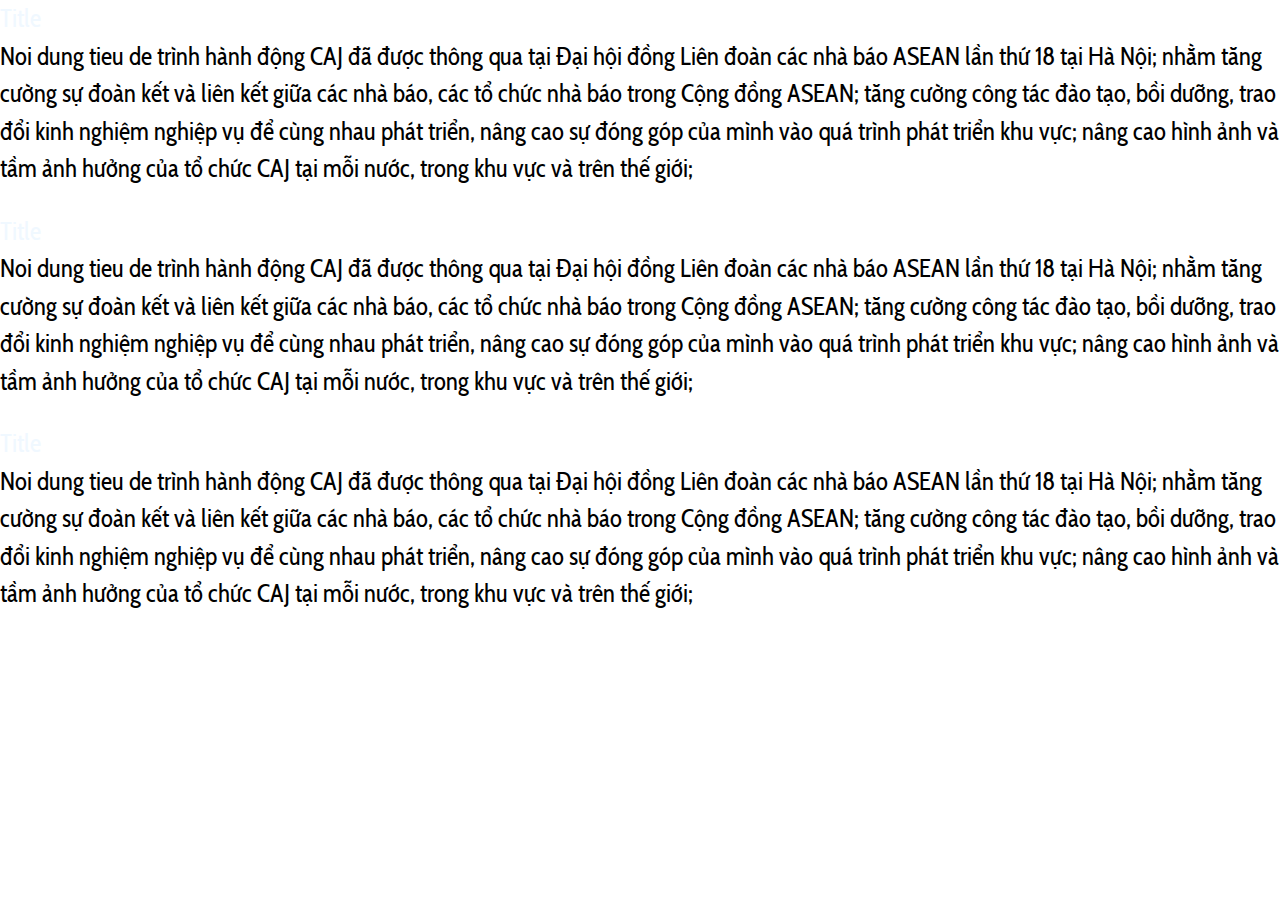
<file: sections/activities.html>
<!DOCTYPE html>
<html lang="en">
  <head>
    <link rel="stylesheet" href="../css/style.css" />
    <meta charset="UTF-8" />
    <meta name="viewport" content="width=device-width, initial-scale=1.0" />
    <link
      rel="stylesheet"
      href="https://maxcdn.bootstrapcdn.com/bootstrap/4.0.0/css/bootstrap.min.css"
    />
    <link
      rel="stylesheet"
      href="https://cdnjs.cloudflare.com/ajax/libs/animate.css/4.0.0/animate.min.css"
    />
    <title>Ibsen Tiny Stage</title>
  </head>

  <body>
    <header>
      <div class="tieude">
       <div class="nd1">
         
         <div class="h22">Title</div>
         <div class="k22"><p>Noi dung tieu de trình hành động CAJ đã được thông qua tại Đại hội đồng Liên đoàn các nhà báo
            ASEAN lần thứ 18 tại Hà Nội; nhằm tăng cường sự đoàn kết và liên kết giữa các nhà báo, các tổ chức nhà báo trong Cộng đồng ASEAN; tăng cường công tác đào tạo, bồi dưỡng, trao đổi kinh nghiệm nghiệp vụ để cùng nhau phát triển, nâng cao sự đóng góp của mình vào quá trình phát triển khu vực; nâng cao hình ảnh và tầm ảnh hưởng của tổ chức CAJ tại mỗi nước, trong khu vực và trên thế giới;
       </p></div>
       </div>
       <div class="nd2">
         <div class="h22">Title</div>
         <div class="k22">
         <p>Noi dung tieu de trình hành động CAJ đã được thông qua tại Đại hội đồng Liên đoàn các nhà báo ASEAN lần thứ 18 tại Hà Nội; nhằm tăng cường sự đoàn kết và liên kết giữa các nhà báo, các tổ chức nhà báo trong Cộng đồng ASEAN; tăng cường công tác đào tạo, bồi dưỡng, trao đổi kinh nghiệm nghiệp vụ để cùng nhau phát triển, nâng cao sự đóng góp của mình vào quá trình phát triển khu vực; nâng cao hình ảnh và tầm ảnh hưởng của tổ chức CAJ tại mỗi nước, trong khu vực và trên thế giới;
           </p></div>
       </div>
       <div class="nd3">
         <div class="h22">Title</div>
         <div class="k22">
         <p>Noi dung tieu de trình hành động CAJ đã được thông qua tại Đại hội đồng Liên đoàn các nhà báo ASEAN lần thứ 18 tại Hà Nội; nhằm tăng cường sự đoàn kết và liên kết giữa các nhà báo, các tổ chức nhà báo trong Cộng đồng ASEAN; tăng cường công tác đào tạo, bồi dưỡng, trao đổi kinh nghiệm nghiệp vụ để cùng nhau phát triển, nâng cao sự đóng góp của mình vào quá trình phát triển khu vực; nâng cao hình ảnh và tầm ảnh hưởng của tổ chức CAJ tại mỗi nước, trong khu vực và trên thế giới;
          </p></div>
       </div>
     </div>
   </header>

    <!--  -->
    <script src="https://code.jquery.com/jquery-3.2.1.slim.min.js"></script>
    <script src="https://cdnjs.cloudflare.com/ajax/libs/popper.js/1.12.9/umd/popper.min.js"></script>
    <script src="https://maxcdn.bootstrapcdn.com/bootstrap/4.0.0/js/bootstrap.min.js"></script>
  </body>
</html>
</file>
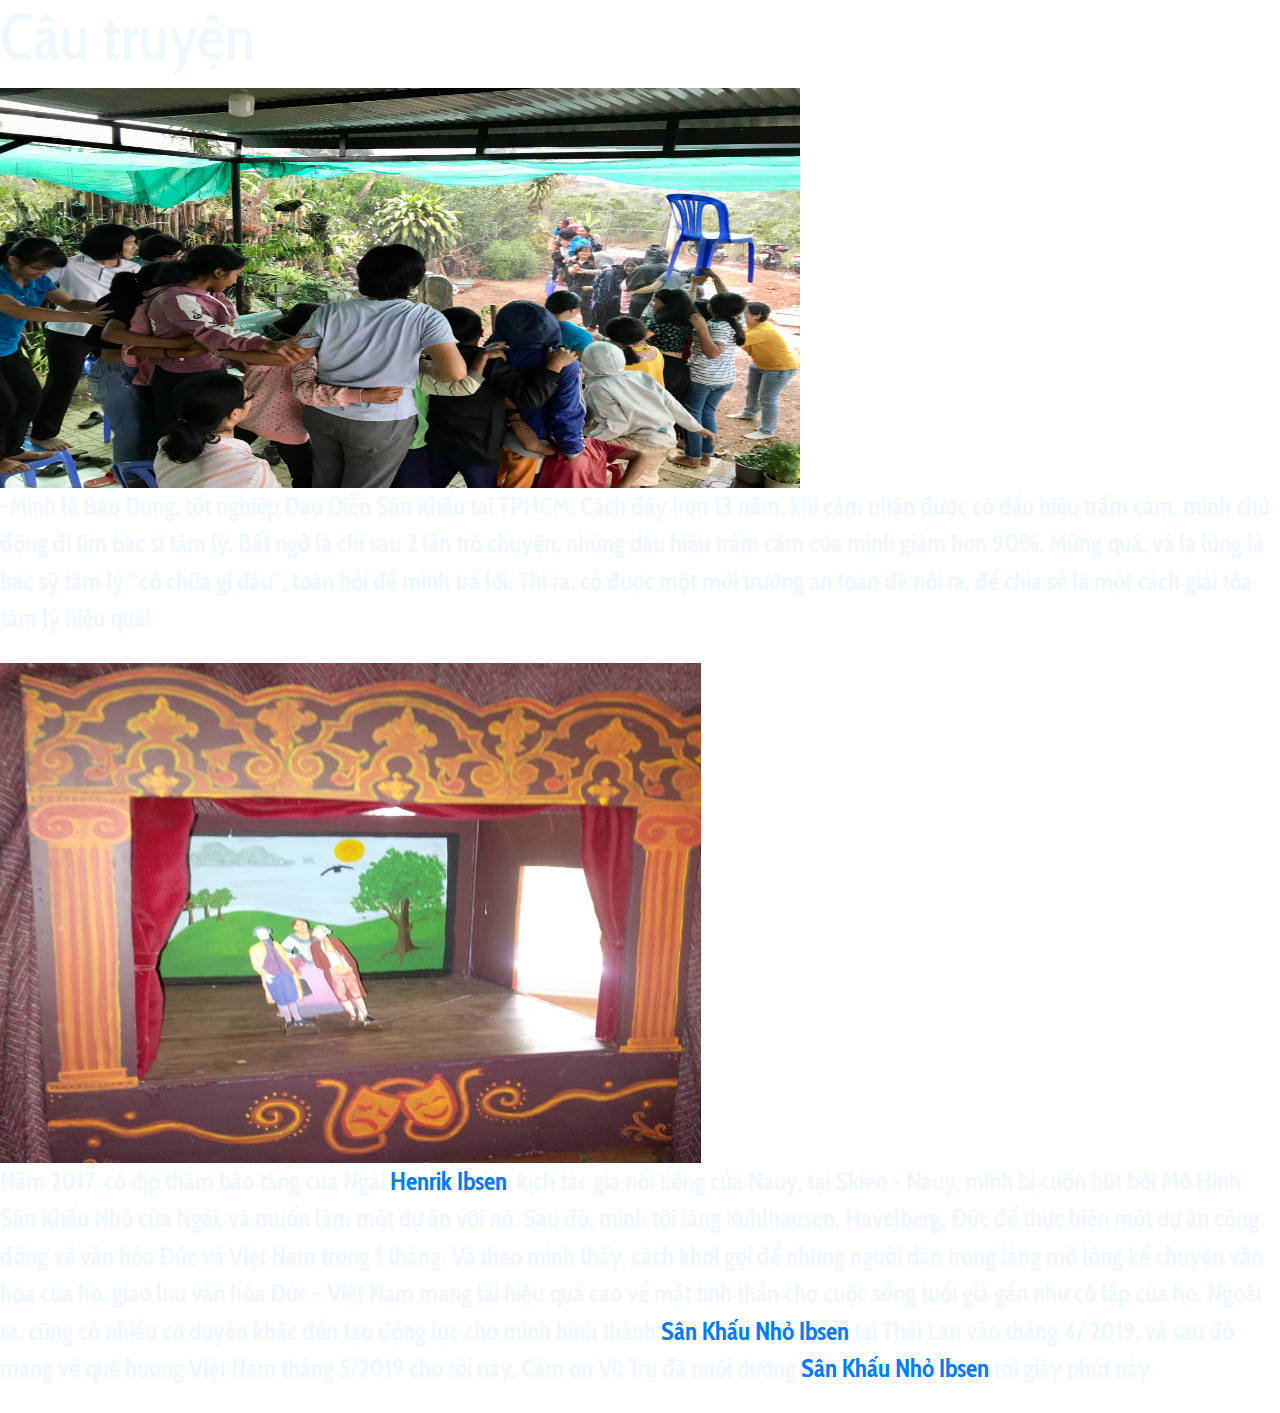
<file: sections/stories.html>
<!DOCTYPE html>
<html lang="en">
  <head>
    <link rel="stylesheet" href="../css/style.css" />
    <meta charset="UTF-8" />
    <meta name="viewport" content="width=device-width, initial-scale=1.0" />
    <link
      rel="stylesheet"
      href="https://maxcdn.bootstrapcdn.com/bootstrap/4.0.0/css/bootstrap.min.css"
    />
    <link
      rel="stylesheet"
      href="https://cdnjs.cloudflare.com/ajax/libs/animate.css/4.0.0/animate.min.css"
    />
    <title>Ibsen Tiny Stage</title>
  </head>

  <body>
    <div class="all1">
    <h1>Câu truyện</h1>
    
    <div class="img1"><img src="../img/Hinh 5.jpeg" alt="Girl in a jacket" width="800" height="400"> </div>
     <div class="ph1"> <p><b>-Mình là Bảo Dung, tốt nghiệp Đạo Diễn Sân Khấu tại TPHCM. Cách đây hơn 13 năm, khi cảm nhận được có dấu hiệu trầm cảm, mình chủ động đi tìm bác sĩ tâm lý. Bất ngờ là chỉ sau 2 lần trò chuyện, những dầu hiệu trầm cảm của mình giảm hơn 90%. Mừng quá, và lạ lùng là bác sỹ tâm lý “có chữa gì đâu”, toàn hỏi để mình trả lời. Thì ra, có được một môi trường an toàn để nói ra, để chia sẻ là một cách giải tỏa tâm lý hiệu quả!</b> </p></div>
      <div class="img2"><img src="../img/Hinh 5b.jpg" alt="Girl in a jacket" width="701" height="500"></div>
      <div class="ph2"><p><b>Năm 2017, có dịp thăm bảo tàng của Ngài <a href="https://vi.wikipedia.org/wiki/Henrik_Ibsen">Henrik Ibsen</a>, kịch tác gia nổi tiếng của Nauy, tại Skien - Nauy, mình bị cuốn hút bởi Mô Hình Sân Khấu Nhỏ của Ngài, và muốn làm một dự án với nó.
        Sau đó, mình tới làng Kuhlhausen, Havelberg, Đức để thực hiện một dự án cộng đồng về văn hóa Đức và Việt Nam trong 1 tháng. Và theo mình thấy, cách khơi gợi để những người dân trong làng mở lòng kể chuyện văn hóa của họ, giao lưu văn hóa Đức - Việt Nam mang lại hiệu quả cao về mặt tinh thần cho cuộc sống tuổi già gần như cô lập của họ.   
        Ngoài ra, cũng có nhiều cơ duyên khác đến tạo động lực cho mình hình thành <a href="http://www.philoinhuan.org/to-chuc/ibsen-tiny-stage-san-khau-nho-ibsen">Sân Khấu Nhỏ Ibsen </a>tại Thái Lan vào tháng 4/ 2019, và sau đó mang về quê hương Việt Nam tháng 5/2019 cho tới nay.
        Cảm ơn Vũ Trụ đã nuôi dưỡng <a href="http://www.philoinhuan.org/to-chuc/ibsen-tiny-stage-san-khau-nho-ibsen">Sân Khấu Nhỏ Ibsen </a> tới giây phút này.
      </b></p></div>
    
  </div>
  </body>
    <!--  -->
    <script src="https://code.jquery.com/jquery-3.2.1.slim.min.js"></script>
    <script src="https://cdnjs.cloudflare.com/ajax/libs/popper.js/1.12.9/umd/popper.min.js"></script>
    <script src="https://maxcdn.bootstrapcdn.com/bootstrap/4.0.0/js/bootstrap.min.js"></script>
  </body>
</html>
</file>
<file: css/style.css>
/*  Font Cabin Condensed - content*/
@import url('https://fonts.googleapis.com/css2?family=Cabin+Condensed:wght@400;700&display=swap');

/* Font Playfair Display - title*/
@import url('https://fonts.googleapis.com/css2?family=Playfair+Display:ital,wght@0,400;1,400;1,500&display=swap');

@import './header.css';
@import './news.css';
@import './partner.css';
@import './stories.css';
@import './activities.css';

* {
  margin: 0;
  padding: 0;
  background-color: rgba(255, 250, 240, 0);
  box-sizing: border-box;
  font-family: 'Cabin Condensed';
  color: aliceblue;
  font-size: 25px;
}

.heading {
  text-align: center;
  color: #ec0c0c;
  clear: both;
  padding-top: 90px;
  padding-bottom: 40px;
  font-size: 60px;
  font-family: 'Playfair Display';
}

.heading::before {
  position: absolute;
  content: '';
  display: block;
  width: 300px;
  height: 3px;
  background-color: #ec0c0c;
  left: 50%;
  transform: translateX(-50%);
}
</file>
